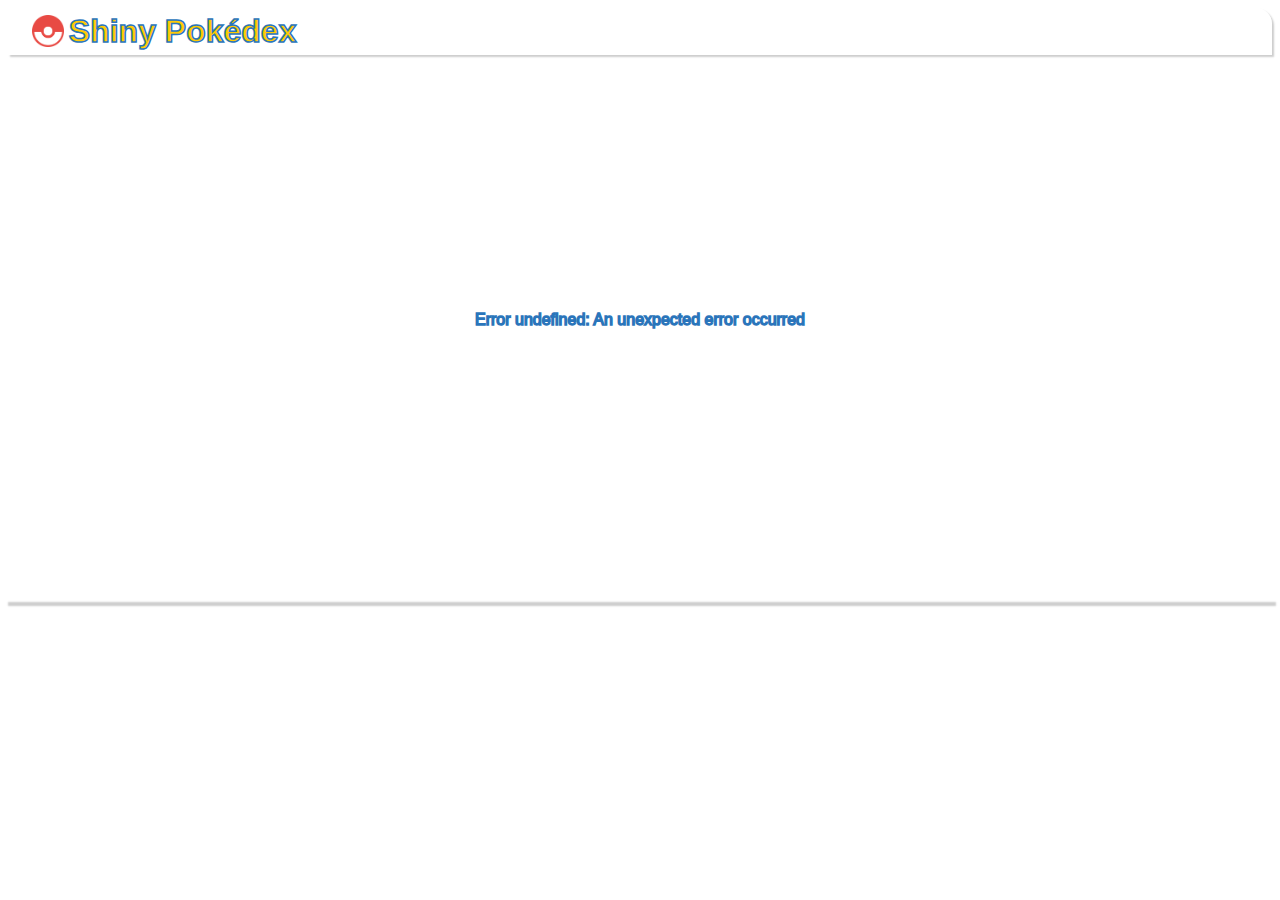
<file: index.html>
<!DOCTYPE html>
<html lang="en">

<head>
    <meta charset="UTF-8">
    <meta http-equiv="X-UA-Compatible" content="IE=edge">
    <meta name="viewport" content="width=device-width, initial-scale=1.0">
    <link rel="icon" href="assets/pragmaball.png">
    <title>Shiny Pokédex</title>
    <!-- <link href="//db.onlinewebfonts.com/c/f4d1593471d222ddebd973210265762a?family=Pokemon" rel="stylesheet"
    type="text/css" /> -->
    <link rel="stylesheet" href="./css/style.css">
</head>

<body>
    <header class="header">
        <img src="./assets/pokeball.png" alt="">
        <h1> Shiny Pokédex</h1>
    </header>

    <main>
        <div class="main">
        </div>
    </main>

    <footer class="footer">
        <div class="others"></div>
        <nav class="links"></nav>
    </footer>
    <script src="./js/api-pokemon.js"></script>
</body>

</html>
</file>
<file: css/style.css>
html {
  text-align: center;
  background: url(https://wallpaperaccess.com/full/154716.png) no-repeat center
    center fixed;
  background-size: cover;
}

body {
  background-color: rgba(255, 255, 255, 0.7);
  border-radius: 1rem;
  /* font-family: Pokemon; */
  font-family: "Segoe UI", Tahoma, Geneva, Verdana, sans-serif;
  color: #ffcb05;
  -webkit-text-stroke: 1.5px #2a75bb;
}

h1 {
  padding: 0.3rem;
  margin: 0;
}

h3 {
  color: #2a75bb;
  font-weight: normal;
  background-color: #fff;
}

/* HEADER */
.header {
  display: flex;
  align-items: center;
  border-radius: 1rem 1rem 0 0;
  background-color: rgba(255, 255, 255, 0.8);
  box-shadow: 2px 2px 2px 0 rgba(0, 0, 0, 0.2);
  text-align: left;
}

.header img {
  width: 2rem;
  height: 2rem;
  margin-left: 1.5rem;
}

/* MAIN */
.main {
  display: flex;
  flex-direction: row;
  align-items: center;
  justify-content: center;
  padding-bottom: 1rem;
}

.loader {
  display: flex;
  justify-content: center;
  align-items: center;
  margin: auto;
  width: 20%;
  height: 100%;
}

.container {
  margin: auto;
  width: 290px;
}

.info {
  display: flex;
  flex-direction: column;
  margin: 0;
  /*   padding-top: 2rem; */
}

.poke-name {
  border-radius: 5px;
  padding: 0.3rem;
}

.info-poke {
  width: 100%;
  display: block;
  padding: 0;
}

.info {
  display: flex;
  justify-content: center;
  padding: 0.5rem;
  background-color: #fff;
  border-radius: 5px;
}

.item {
  display: flex;
  justify-content: space-between;
  list-style: none;
  padding-bottom: 1.5rem;
  padding-left: 2.5rem;
  padding-right: 2.5rem;
}

.figure {
  display: flex;
  flex-direction: column;
  align-items: center;
  justify-content: center;
}

.pokeimage {
  width: 15rem;
}

/* FOOTER */
.footer {
  border-radius: 0 0 1rem 1rem;
  background-color: rgba(255, 255, 255, 0.8);
  box-shadow: 2px 2px 2px 2px rgba(0, 0, 0, 0.2);
}

.others {
  display: grid;
  grid-template-columns: repeat(4, 25%);
  text-align: center;
  align-items: center;
  justify-items: center;
}

.footer figure {
  width: 65%;
  box-shadow: 2px 2px 2px 0 rgba(0, 0, 0, 0.2);
  background-color: #fff;
  border: none;
  border-radius: 8px;
  margin: 1rem 2rem;
  height: 100px;
}

.footer figure:hover {
  background-color: rgb(255, 255, 255);
  transition: all 0.2s ease-in-out;
  transform: translateY(-0.5px) scale(1.05);
  cursor: pointer;
}

/* MEDIA QUERY CONTROL */
@media (min-width: 320px) and (max-width: 610px) {
  .others {
    grid-template-columns: repeat(2, 50%);
  }

  html {
    text-align: center;
    background: url(https://www.wallpaperuse.com/wallp/81-813527_m.png)
      no-repeat center center fixed;
    background-size: cover;
  }

  .pokeimage {
    margin-bottom: -3rem;
  }
}
@media screen and (min-width: 611px) {
  .main {
    height: 59vh;
  }

  .container {
    display: flex;
    flex-direction: row;
    justify-content: center;
    align-items: center;
    width: 100%;
  }

  .item {
    flex-direction: column;
    padding: 0.2rem;
  }

  .figure {
    display: flex;
    flex-direction: rowy;
    align-items: center;
    justify-content: center;
  }

  .info {
    width: 20%;
    height: auto;
    margin: 1rem;
    padding: 1.3rem;
  }

  .item-1,
  .item-2 {
    padding: 0.25rem;
  }

  .item-1 {
    font-size: 0.8rem;
  }

  .info-poke {
    display: grid;
    grid-template-columns: repeat(2, 47%);
    grid-gap: 1rem;
  }
}
</file>
